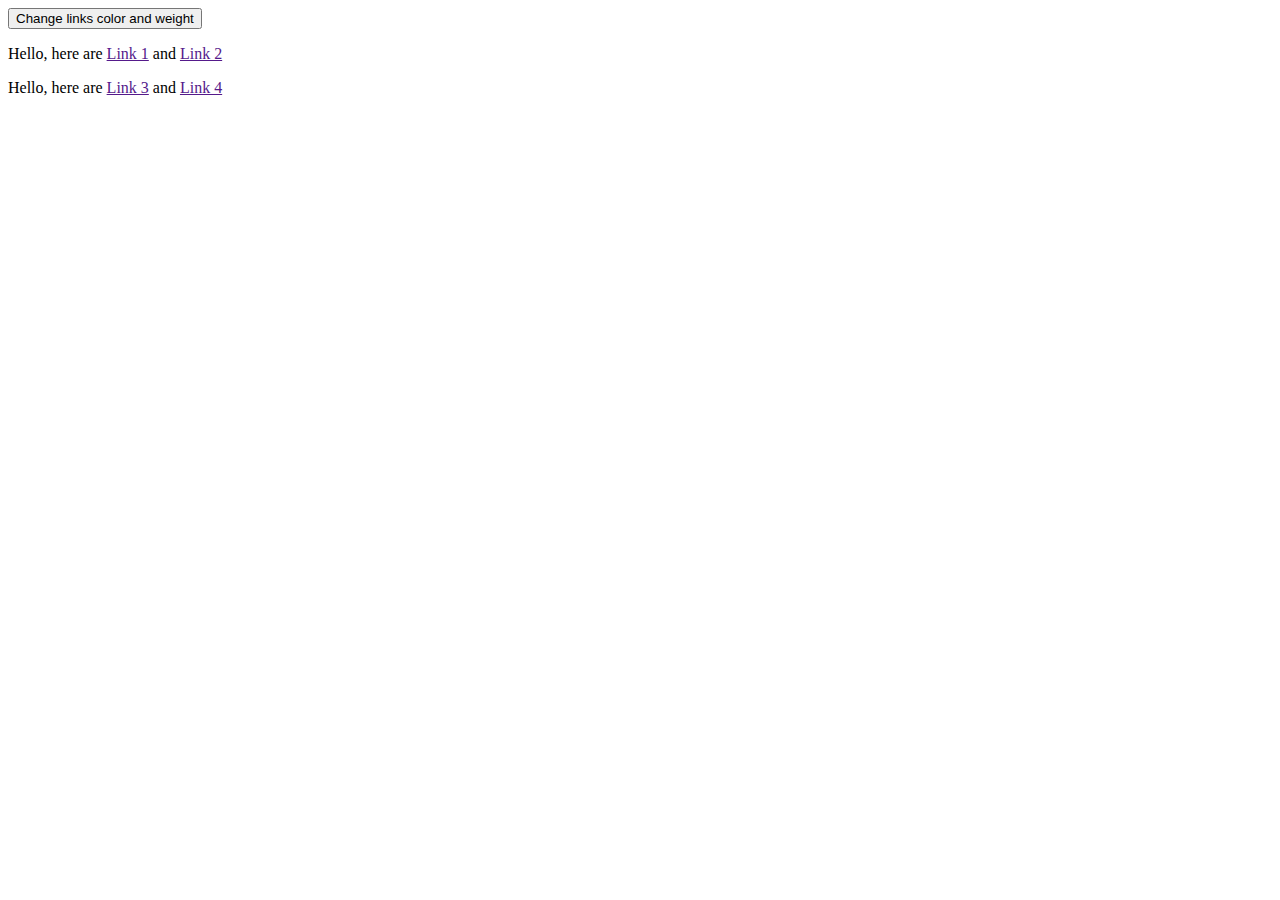
<file: homeWork12/index.html>
<!DOCTYPE html>
<html lang="en">
<head>
    <meta charset="UTF-8">
    <meta http-equiv="X-UA-Compatible" content="IE=edge">
    <meta name="viewport" content="width=device-width, initial-scale=1.0">
    <title>Studies JS</title>
</head>
<body>
    <button>Change links color and weight</button>
    <div id="block"></div>
    <script src="js/script.js"></script>
</body>
</html>
</file>
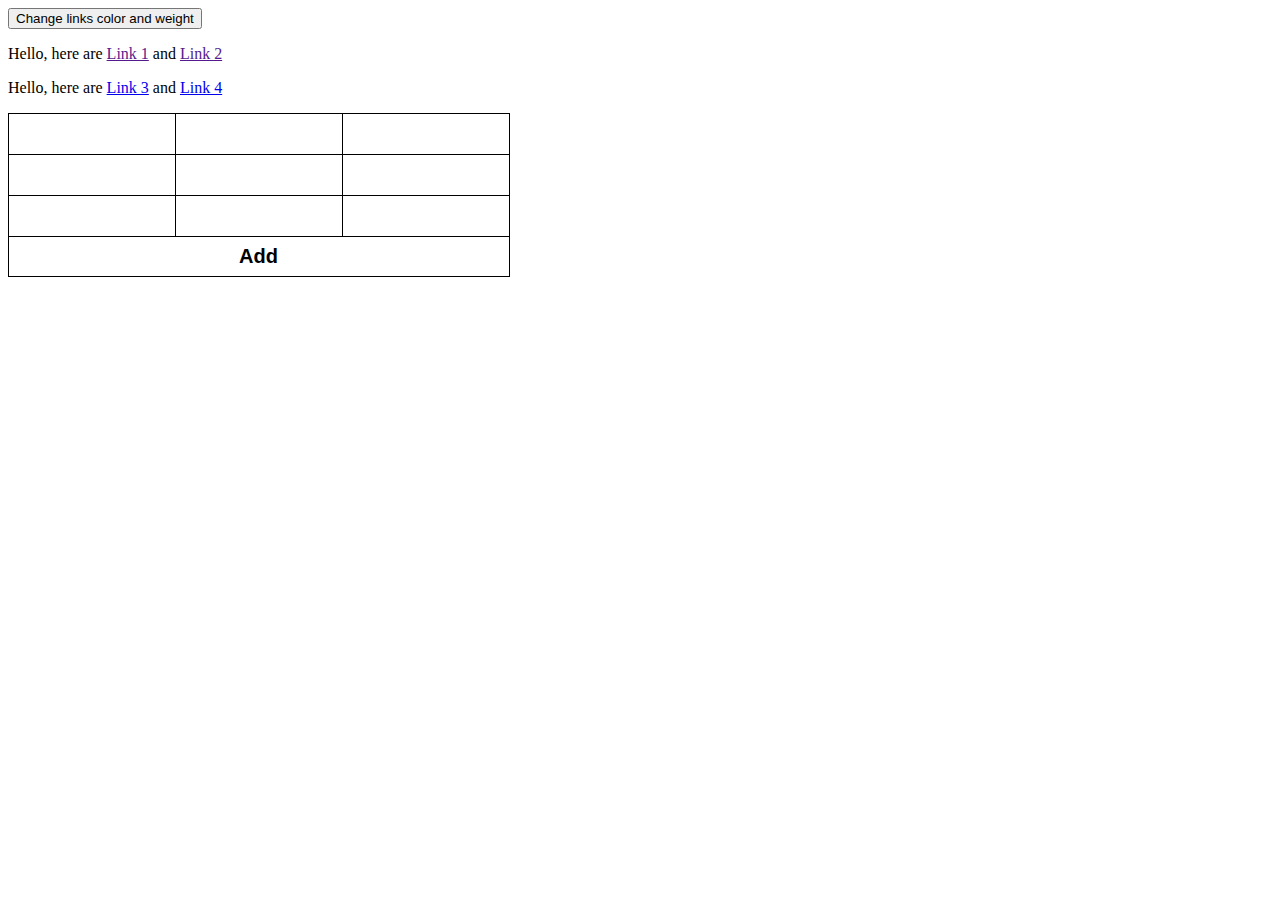
<file: homeWork14/index.html>
<!DOCTYPE html>
<html lang="en">
<head>
    <link rel="stylesheet" href="css/index.css">
    <meta charset="UTF-8">
    <meta http-equiv="X-UA-Compatible" content="IE=edge">
    <meta name="viewport" content="width=device-width, initial-scale=1.0">
    <title>Studies JS</title>
</head>
<body>
    <button id="button">Change links color and weight</button>
    <div id="block" class="block"></div>

    <section class="table">
        <div class="table__line">
            <div class="line__cell"></div>
            <div class="line__cell"></div>
            <div class="line__cell line__cell-rigth"></div>
        </div>
        <div class="table__line table__line-midle">
            <div class="line__cell"></div>
            <div class="line__cell"></div>
            <div class="line__cell line__cell-rigth"></div>
        </div>
        <div id="line-table" class="table__line table__line-bottom">
            <div class="line__cell"></div>
            <div class="line__cell"></div>
            <div class="line__cell line__cell-rigth"></div>
        </div> 
        <button id="globalBtn" class="table__line line-add">Add</button>
    </section>

    <script src="js/script.js"></script>
</body>
</html>
</file>
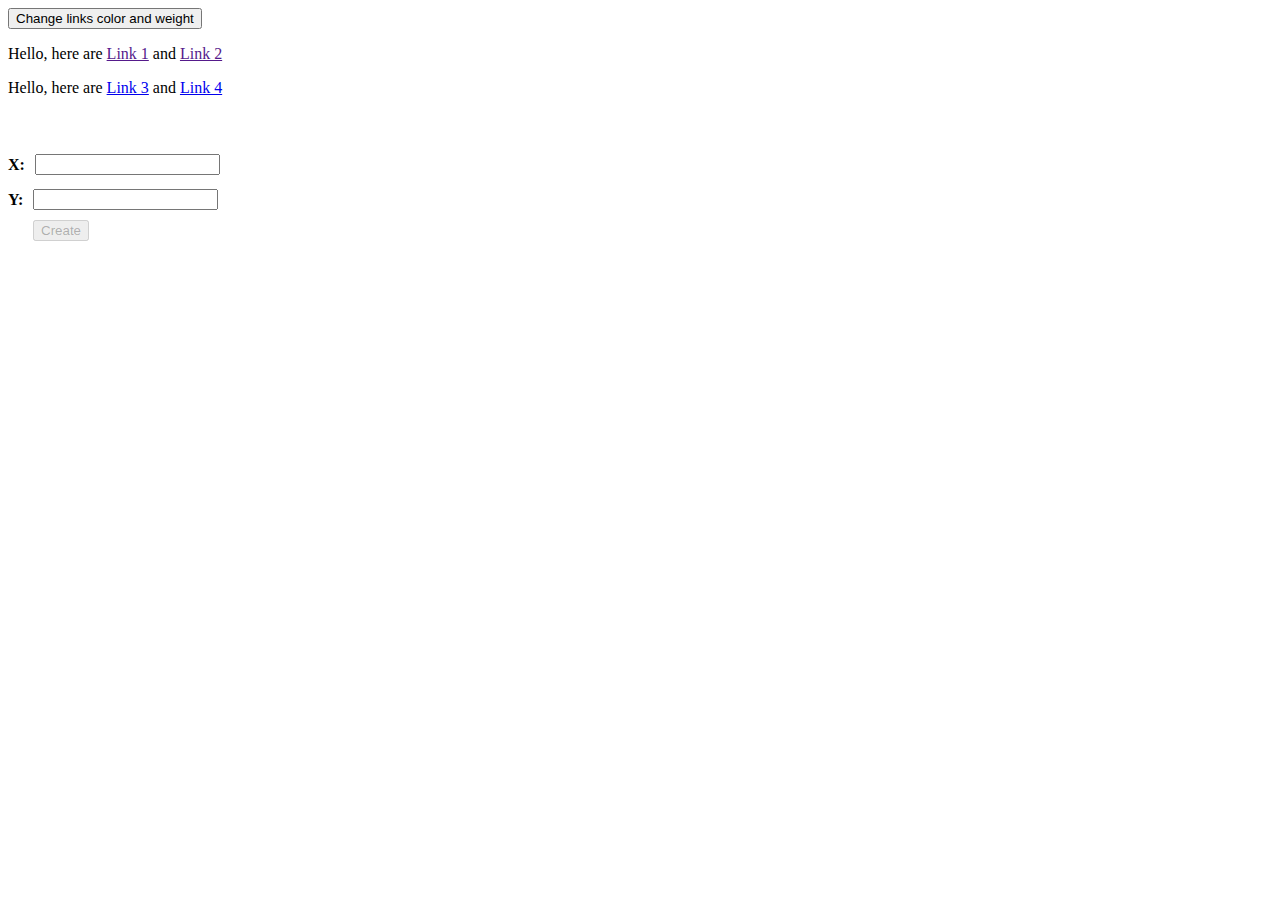
<file: homeWork15/index.html>
<!DOCTYPE html>
<html lang="en">
<head>
    <link rel="stylesheet" href="css/index.css">
    <meta charset="UTF-8">
    <meta http-equiv="X-UA-Compatible" content="IE=edge">
    <meta name="viewport" content="width=device-width, initial-scale=1.0">
    <title>Studies JS</title>
</head>
<body>
    <button id="button">Change links color and weight</button>
    <div id="block" class="block"></div>

    <form class="form" id="forma" action="#">
        <div class="form__send">
            <p>X:</p>
            <input id="input-x" class="form__input" type="text">
        </div>

        <div class="form__send">
            <p>Y:</p>
            <input id="input-y" class="form__input" type="text">
        </div>
        <button id="button-create" type="button">Create</button>
        <div id="chess-board" class="chess-board"></div>
    </form>

    <script src="js/script.js"></script>
</body>
</html>
</file>
<file: homeWork14/css/index.css>
.color {
    color: red;
    font-size: 20px;
}

.table__line {
    width: 500px;
    height: 40px;
    border: 1px black solid;
    display: flex;
}

.table__line-midle {
    border-left: 1px black solid; 
    border-right: 1px black solid;
    border-top: none;
}

.table__line-bottom {
    border-top: none;
}

.line-add {
    border-top: none;
    background-color: white;
    font-size: 20px;
    font-weight: 700;
    padding-left: 230px;
    padding-top: 8px;
    width: 502px;
}

.line-add:active {
    box-shadow: 1px 1px 4px black;
    background-color: #C0C0C0;
}

.line__cell {
    width: 100%;
    height: 100%;
    border-right: 1px black solid;
    display: flex;
    justify-content: center;
    align-items: center;
}

.line__cell input {
    width: 90px;
    border: none;
}

.line__cell-rigth {
    border-right: none;
}
</file>
<file: homeWork15/css/index.css>
.color {
    color: red;
    font-size: 20px;
}

.form {
    margin-top: 50px;
}

.form__send {
    display: flex;
    align-items: center;
    height: 35px;
}

.form__send p {
    margin-right: 10px;
    font-weight: 700;
}

.form button {
    margin-left: 25px;
    margin-top: 3px;
    margin-bottom: 30px;
}

.black {
    width: 30px;
    height: 30px;
    background-color: black;
}

.white {
    width: 30px;
    height: 30px;
    background-color: #E6E6FA;
}

.flex {
    display: flex;
}
</file>
